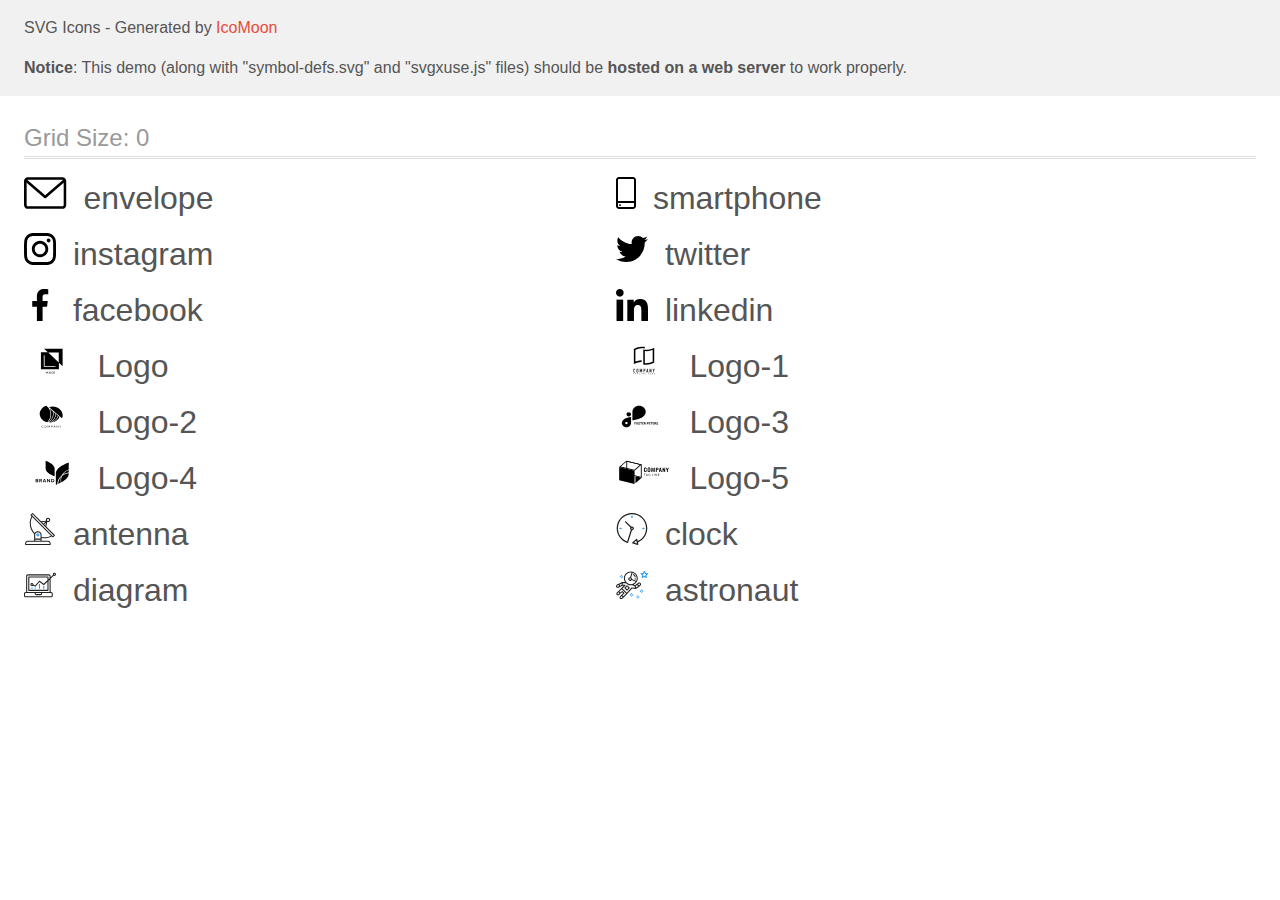
<file: images/svg/спрайт/demo-external-svg.html>
<!doctype html>
<html>
<head>
    <title>IcoMoon - SVG Icons</title>
    <meta charset="utf-8">
    <meta name="viewport" content="width=device-width, initial-scale=1">
    <link rel="stylesheet" href="demo-files/demo.css">
    <link rel="stylesheet" href="style.css">
</head>
<body>
<header class="bgc1 clearfix">
<div class="mhl">
    <p>SVG Icons - Generated by <a href="https://icomoon.io/app">IcoMoon</a></p><p><strong>Notice</strong>: This demo (along with "symbol-defs.svg" and "svgxuse.js" files) should be <b>hosted on a web server</b> to work properly.</p>
</div>
</header>
    <div class="clearfix mhl ptl">
        <h1 class="mvm mtn fgc1">Grid Size: 0</h1>
        <div class="glyph fs1">
            <div class="clearfix pbs">
                <svg class="icon envelope"><use xlink:href="symbol-defs.svg#envelope"></use></svg><span class="name"> envelope</span>
            </div>
        </div>
        <div class="glyph fs1">
            <div class="clearfix pbs">
                <svg class="icon smartphone"><use xlink:href="symbol-defs.svg#smartphone"></use></svg><span class="name"> smartphone</span>
            </div>
        </div>
        <div class="glyph fs1">
            <div class="clearfix pbs">
                <svg class="icon instagram"><use xlink:href="symbol-defs.svg#instagram"></use></svg><span class="name"> instagram</span>
            </div>
        </div>
        <div class="glyph fs1">
            <div class="clearfix pbs">
                <svg class="icon twitter"><use xlink:href="symbol-defs.svg#twitter"></use></svg><span class="name"> twitter</span>
            </div>
        </div>
        <div class="glyph fs1">
            <div class="clearfix pbs">
                <svg class="icon facebook"><use xlink:href="symbol-defs.svg#facebook"></use></svg><span class="name"> facebook</span>
            </div>
        </div>
        <div class="glyph fs1">
            <div class="clearfix pbs">
                <svg class="icon linkedin"><use xlink:href="symbol-defs.svg#linkedin"></use></svg><span class="name"> linkedin</span>
            </div>
        </div>
        <div class="glyph fs1">
            <div class="clearfix pbs">
                <svg class="icon Logo"><use xlink:href="symbol-defs.svg#Logo"></use></svg><span class="name"> Logo</span>
            </div>
        </div>
        <div class="glyph fs1">
            <div class="clearfix pbs">
                <svg class="icon Logo-1"><use xlink:href="symbol-defs.svg#Logo-1"></use></svg><span class="name"> Logo-1</span>
            </div>
        </div>
        <div class="glyph fs1">
            <div class="clearfix pbs">
                <svg class="icon Logo-2"><use xlink:href="symbol-defs.svg#Logo-2"></use></svg><span class="name"> Logo-2</span>
            </div>
        </div>
        <div class="glyph fs1">
            <div class="clearfix pbs">
                <svg class="icon Logo-3"><use xlink:href="symbol-defs.svg#Logo-3"></use></svg><span class="name"> Logo-3</span>
            </div>
        </div>
        <div class="glyph fs1">
            <div class="clearfix pbs">
                <svg class="icon Logo-4"><use xlink:href="symbol-defs.svg#Logo-4"></use></svg><span class="name"> Logo-4</span>
            </div>
        </div>
        <div class="glyph fs1">
            <div class="clearfix pbs">
                <svg class="icon Logo-5"><use xlink:href="symbol-defs.svg#Logo-5"></use></svg><span class="name"> Logo-5</span>
            </div>
        </div>
        <div class="glyph fs1">
            <div class="clearfix pbs">
                <svg class="icon antenna"><use xlink:href="symbol-defs.svg#antenna"></use></svg><span class="name"> antenna</span>
            </div>
        </div>
        <div class="glyph fs1">
            <div class="clearfix pbs">
                <svg class="icon clock"><use xlink:href="symbol-defs.svg#clock"></use></svg><span class="name"> clock</span>
            </div>
        </div>
        <div class="glyph fs1">
            <div class="clearfix pbs">
                <svg class="icon diagram"><use xlink:href="symbol-defs.svg#diagram"></use></svg><span class="name"> diagram</span>
            </div>
        </div>
        <div class="glyph fs1">
            <div class="clearfix pbs">
                <svg class="icon astronaut"><use xlink:href="symbol-defs.svg#astronaut"></use></svg><span class="name"> astronaut</span>
            </div>
        </div>
  </div>
<script defer src="svgxuse.js"></script>
</body>
</html>
</file>
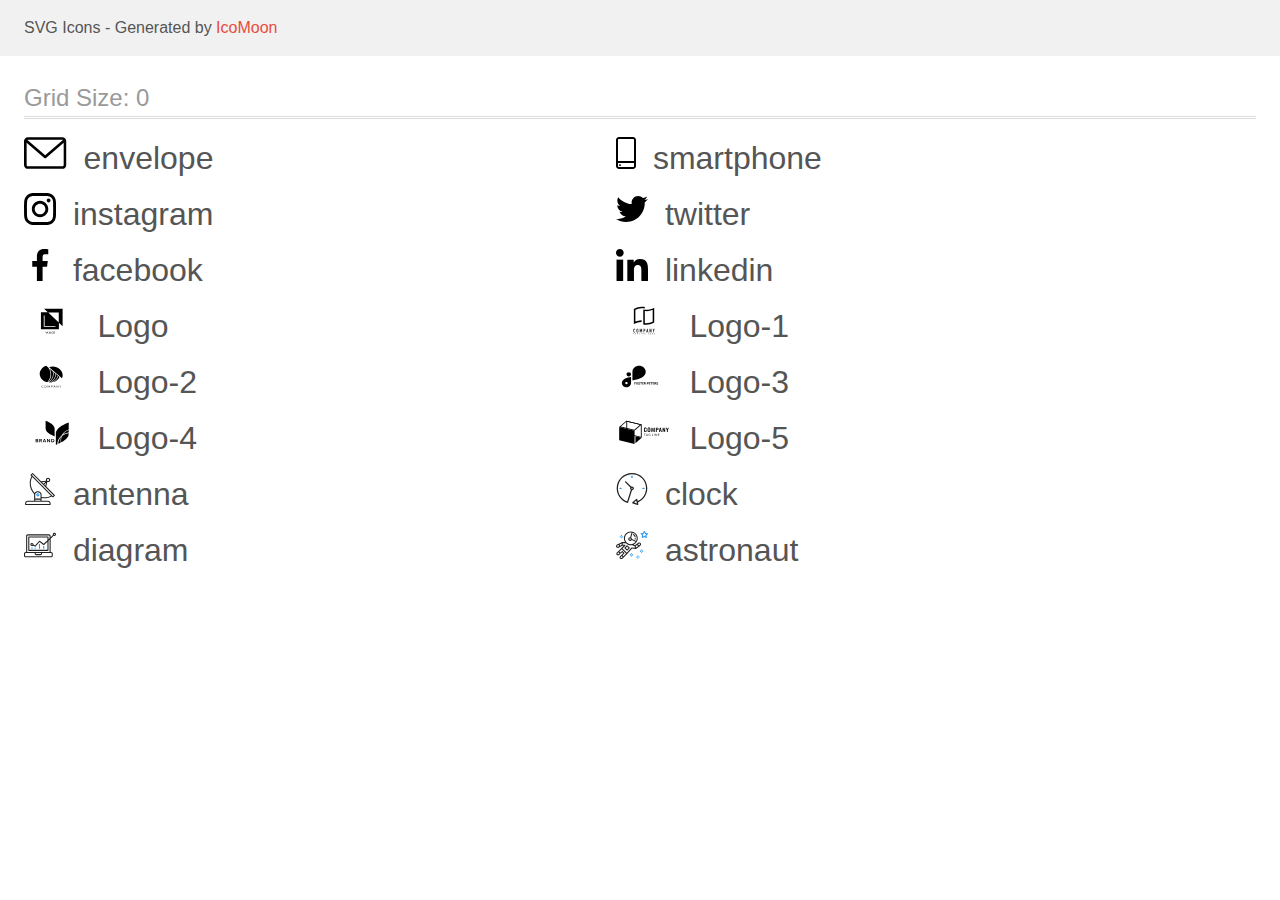
<file: images/svg/спрайт/demo.html>
<!doctype html>
<html>
<head>
    <title>IcoMoon - SVG Icons</title>
    <meta charset="utf-8">
    <meta name="viewport" content="width=device-width, initial-scale=1">
    <link rel="stylesheet" href="demo-files/demo.css">
    <link rel="stylesheet" href="style.css">
</head>
<body>
<svg aria-hidden="true" style="position: absolute; width: 0; height: 0; overflow: hidden;" version="1.1" xmlns="http://www.w3.org/2000/svg" xmlns:xlink="http://www.w3.org/1999/xlink">
<defs>
<symbol id="envelope" viewBox="0 0 43 32">
<path d="M38.667 0h-34.667c-2.206 0-4 1.794-4 4v24c0 2.206 1.794 4 4 4h34.667c2.206 0 4-1.794 4-4v-24c0-2.206-1.794-4-4-4zM38.667 2.667c0.181 0 0.353 0.038 0.511 0.103l-17.844 15.466-17.844-15.466c0.158-0.066 0.33-0.103 0.511-0.103h34.667zM38.667 29.333h-34.667c-0.736 0-1.333-0.598-1.333-1.333v-22.413l17.793 15.421c0.251 0.217 0.563 0.326 0.874 0.326s0.622-0.108 0.874-0.326l17.793-15.421v22.413c0 0.736-0.598 1.333-1.333 1.333z"></path>
</symbol>
<symbol id="smartphone" viewBox="0 0 20 32">
<path d="M17 0h-14c-1.654 0-3 1.346-3 3v26c0 1.654 1.346 3 3 3h14c1.654 0 3-1.346 3-3v-26c0-1.654-1.346-3-3-3zM3 2h14c0.552 0 1 0.448 1 1v21h-16v-21c0-0.552 0.448-1 1-1zM17 30h-14c-0.552 0-1-0.448-1-1v-3h16v3c0 0.552-0.448 1-1 1z"></path>
<path d="M4.707 27.478c0.391 0.365 0.391 0.956 0 1.321s-1.024 0.365-1.414 0c-0.391-0.365-0.391-0.956 0-1.321s1.024-0.365 1.414 0z"></path>
</symbol>
<symbol id="instagram" viewBox="0 0 32 32">
<path d="M31.969 9.408c-0.075-1.7-0.35-2.869-0.744-3.882-0.406-1.075-1.032-2.038-1.851-2.838-0.8-0.813-1.769-1.444-2.832-1.844-1.019-0.394-2.182-0.669-3.882-0.744-1.713-0.081-2.257-0.1-6.601-0.1s-4.888 0.019-6.595 0.094c-1.7 0.075-2.869 0.35-3.882 0.744-1.075 0.406-2.038 1.031-2.838 1.85-0.813 0.8-1.444 1.769-1.844 2.832-0.394 1.019-0.669 2.182-0.744 3.882-0.081 1.713-0.1 2.257-0.1 6.601s0.019 4.888 0.094 6.595c0.075 1.7 0.35 2.869 0.744 3.882 0.406 1.075 1.038 2.038 1.85 2.838 0.8 0.813 1.769 1.444 2.832 1.844 1.019 0.394 2.182 0.669 3.882 0.744 1.706 0.075 2.25 0.094 6.595 0.094s4.888-0.019 6.595-0.094c1.7-0.075 2.869-0.35 3.882-0.744 2.151-0.832 3.851-2.532 4.682-4.682 0.394-1.019 0.669-2.182 0.744-3.882 0.075-1.707 0.094-2.251 0.094-6.595s-0.006-4.888-0.081-6.595zM29.087 22.473c-0.069 1.563-0.331 2.407-0.55 2.969-0.538 1.394-1.644 2.5-3.038 3.038-0.563 0.219-1.413 0.481-2.969 0.55-1.688 0.075-2.194 0.094-6.464 0.094s-4.782-0.019-6.464-0.094c-1.563-0.069-2.407-0.331-2.969-0.55-0.694-0.256-1.325-0.663-1.838-1.194-0.531-0.519-0.938-1.144-1.194-1.838-0.219-0.563-0.481-1.413-0.55-2.969-0.075-1.688-0.094-2.194-0.094-6.464s0.019-4.782 0.094-6.464c0.069-1.563 0.331-2.407 0.55-2.969 0.256-0.694 0.663-1.325 1.2-1.838 0.519-0.531 1.144-0.938 1.838-1.194 0.563-0.219 1.413-0.481 2.969-0.55 1.688-0.075 2.194-0.094 6.464-0.094 4.276 0 4.782 0.019 6.464 0.094 1.563 0.069 2.407 0.331 2.969 0.55 0.694 0.256 1.325 0.662 1.838 1.194 0.531 0.519 0.938 1.144 1.194 1.838 0.219 0.563 0.481 1.413 0.55 2.969 0.075 1.688 0.094 2.194 0.094 6.464s-0.019 4.77-0.094 6.458z"></path>
<path d="M16.059 7.783c-4.538 0-8.22 3.682-8.22 8.22s3.682 8.22 8.22 8.22c4.539 0 8.22-3.682 8.22-8.22s-3.682-8.22-8.22-8.22zM16.059 21.335c-2.944 0-5.332-2.388-5.332-5.332s2.388-5.332 5.332-5.332c2.944 0 5.332 2.388 5.332 5.332s-2.388 5.332-5.332 5.332z"></path>
<path d="M26.524 7.458c0 1.060-0.859 1.919-1.919 1.919s-1.919-0.859-1.919-1.919c0-1.060 0.859-1.919 1.919-1.919s1.919 0.859 1.919 1.919z"></path>
</symbol>
<symbol id="twitter" viewBox="0 0 32 32">
<path d="M32 6.078c-1.19 0.522-2.458 0.868-3.78 1.036 1.36-0.812 2.398-2.088 2.886-3.626-1.268 0.756-2.668 1.29-4.16 1.588-1.204-1.282-2.92-2.076-4.792-2.076-3.632 0-6.556 2.948-6.556 6.562 0 0.52 0.044 1.020 0.152 1.496-5.454-0.266-10.28-2.88-13.522-6.862-0.566 0.982-0.898 2.106-0.898 3.316 0 2.272 1.17 4.286 2.914 5.452-1.054-0.020-2.088-0.326-2.964-0.808 0 0.020 0 0.046 0 0.072 0 3.188 2.274 5.836 5.256 6.446-0.534 0.146-1.116 0.216-1.72 0.216-0.42 0-0.844-0.024-1.242-0.112 0.85 2.598 3.262 4.508 6.13 4.57-2.232 1.746-5.066 2.798-8.134 2.798-0.538 0-1.054-0.024-1.57-0.090 2.906 1.874 6.35 2.944 10.064 2.944 12.072 0 18.672-10 18.672-18.668 0-0.29-0.010-0.57-0.024-0.848 1.302-0.924 2.396-2.078 3.288-3.406z"></path>
</symbol>
<symbol id="facebook" viewBox="0 0 32 32">
<path d="M21.329 5.313h2.921v-5.088c-0.504-0.069-2.237-0.225-4.256-0.225-4.212 0-7.097 2.649-7.097 7.519v4.481h-4.648v5.688h4.648v14.312h5.699v-14.311h4.46l0.708-5.688h-5.169v-3.919c0.001-1.644 0.444-2.769 2.735-2.769z"></path>
</symbol>
<symbol id="linkedin" viewBox="0 0 32 32">
<path d="M31.992 32v-0.001h0.008v-11.736c0-5.741-1.236-10.164-7.948-10.164-3.227 0-5.392 1.771-6.276 3.449h-0.093v-2.913h-6.364v21.364h6.627v-10.579c0-2.785 0.528-5.479 3.977-5.479 3.399 0 3.449 3.179 3.449 5.657v10.401h6.62z"></path>
<path d="M0.528 10.636h6.635v21.364h-6.635v-21.364z"></path>
<path d="M3.843 0c-2.121 0-3.843 1.721-3.843 3.843s1.721 3.879 3.843 3.879c2.121 0 3.843-1.757 3.843-3.879-0.001-2.121-1.723-3.843-3.843-3.843v0z"></path>
</symbol>
<symbol id="Logo" viewBox="0 0 57 32">
<path d="M20.267 3.733l3.738 3.538-6.938-0.004v17.166h18.133v-6.564l3.733 3.534v-17.671h-18.667zM35.036 17.455l-10.597-10.032h10.597v10.032zM31.746 21.923h-11.81v-11.545h0.835v10.764h10.975v0.782zM22.725 26.72l-0.436 0.898-0.436-0.898h-0.366l0.637 1.198v0.698h0.331v-0.698l0.635-1.198h-0.365zM23.273 28.615l0.154-0.441h0.734l0.155 0.441h0.344l-0.717-1.896h-0.296l-0.716 1.896h0.342zM23.794 27.122l0.275 0.786h-0.549l0.275-0.786zM25.531 27.863c-0.048 0.073-0.072 0.153-0.072 0.241 0 0.16 0.056 0.29 0.168 0.389s0.263 0.148 0.451 0.148 0.349-0.051 0.484-0.152l0.107 0.126h0.367l-0.279-0.329c0.109-0.149 0.164-0.341 0.164-0.574h-0.275c0 0.128-0.026 0.243-0.079 0.348l-0.366-0.432 0.129-0.094c0.091-0.066 0.157-0.132 0.197-0.198s0.060-0.14 0.060-0.219c0-0.12-0.044-0.22-0.133-0.301s-0.201-0.122-0.339-0.122c-0.153 0-0.274 0.043-0.365 0.13s-0.135 0.203-0.135 0.352c0 0.061 0.014 0.124 0.043 0.189s0.081 0.144 0.155 0.237c-0.141 0.101-0.235 0.188-0.283 0.262zM26.386 28.282c-0.093 0.071-0.193 0.107-0.299 0.107-0.095 0-0.17-0.027-0.227-0.082s-0.085-0.126-0.085-0.214c0-0.102 0.052-0.192 0.156-0.271l0.040-0.029 0.414 0.488zM26.046 27.442c-0.089-0.11-0.134-0.202-0.134-0.275 0-0.063 0.018-0.116 0.055-0.158s0.085-0.063 0.147-0.063c0.057 0 0.105 0.018 0.142 0.053s0.056 0.077 0.056 0.126c0 0.075-0.027 0.136-0.081 0.184l-0.040 0.033-0.145 0.099zM29.132 28.472c0.13-0.114 0.205-0.272 0.224-0.474h-0.328c-0.017 0.135-0.059 0.232-0.124 0.29s-0.162 0.087-0.292 0.087c-0.142 0-0.249-0.054-0.323-0.161s-0.109-0.264-0.109-0.469v-0.168c0.002-0.202 0.041-0.355 0.117-0.46s0.188-0.158 0.331-0.158c0.123 0 0.217 0.030 0.28 0.091s0.104 0.158 0.12 0.294h0.328c-0.021-0.207-0.095-0.368-0.223-0.482s-0.296-0.171-0.505-0.171c-0.155 0-0.293 0.037-0.411 0.111s-0.209 0.179-0.272 0.315c-0.063 0.136-0.095 0.294-0.095 0.473v0.177c0.003 0.174 0.035 0.328 0.098 0.46s0.151 0.234 0.266 0.306c0.115 0.071 0.249 0.107 0.4 0.107 0.216 0 0.389-0.056 0.52-0.169zM31.068 28.206c0.064-0.141 0.096-0.304 0.096-0.49v-0.105c-0.001-0.185-0.034-0.347-0.099-0.486s-0.158-0.247-0.277-0.32c-0.119-0.075-0.256-0.112-0.41-0.112s-0.292 0.038-0.411 0.113c-0.119 0.075-0.211 0.183-0.277 0.324s-0.098 0.305-0.098 0.49v0.107c0.001 0.181 0.034 0.342 0.099 0.48s0.159 0.246 0.279 0.322c0.121 0.075 0.258 0.112 0.411 0.112 0.155 0 0.293-0.037 0.411-0.112s0.212-0.183 0.276-0.323zM30.716 27.135c0.080 0.112 0.12 0.273 0.12 0.483v0.099c0 0.214-0.040 0.376-0.119 0.487s-0.19 0.167-0.336 0.167c-0.144 0-0.257-0.057-0.339-0.171s-0.121-0.275-0.121-0.483v-0.109c0.002-0.204 0.043-0.362 0.122-0.473s0.192-0.168 0.335-0.168c0.146 0 0.258 0.056 0.337 0.168z"></path>
</symbol>
<symbol id="Logo-1" viewBox="0 0 57 32">
<path d="M26.727 3.165h-0.073c-0.112-0.007-0.224-0.010-0.336-0.012v0h-0.243c-0.212 0-0.428 0.005-0.642 0.016-0.016-0.001-0.032-0.001-0.049 0-1.944 0.11-3.848 0.596-5.609 1.431l-0.231 0.111v11.809l0.54-0.183c0.474-0.163 0.978-0.309 1.5-0.445 1.411-0.362 2.861-0.555 4.317-0.574v1.551c-0.193 0.001-0.38 0.007-0.568 0.016h-0.045c-1.121 0.061-2.233 0.232-3.322 0.51-1.378 0.345-2.708 0.863-3.957 1.542v-15.145c1.298-0.757 2.695-1.325 4.151-1.688 1.278-0.33 2.593-0.5 3.913-0.504h0.228c0.273 0.007 0.538 0.019 0.788 0.038 0.658 0.046 1.31 0.15 1.95 0.311v1.527c-0.621-0.145-1.253-0.24-1.889-0.285-0.013-0.001-0.026-0.002-0.039-0.003-0.132-0.011-0.263-0.022-0.386-0.022zM29.415 4.726c0.339 0.026 0.689 0.038 1.044 0.038 1.388-0.005 2.769-0.182 4.114-0.528 1.378-0.346 2.706-0.865 3.956-1.543v14.875c-1.298 0.756-2.696 1.325-4.153 1.688-1.279 0.329-2.593 0.498-3.913 0.503-1 0.008-1.997-0.11-2.968-0.35v-14.971c0.229 0.053 0.465 0.102 0.706 0.142 0.394 0.066 0.81 0.115 1.214 0.145zM36.985 4.841l-0.54 0.182c-0.497 0.167-0.997 0.316-1.5 0.449-1.465 0.377-2.971 0.57-4.483 0.575-0.352 0-0.676-0.010-0.989-0.030l-0.43-0.028v12.148l0.37 0.033c0.343 0.030 0.696 0.045 1.052 0.045 1.191-0.005 2.377-0.159 3.531-0.457 0.95-0.238 1.874-0.57 2.759-0.991l0.231-0.111v-11.813z"></path>
<path d="M19.060 24.113c-0.078-0.080-0.171-0.144-0.274-0.186s-0.214-0.061-0.326-0.057c-0.119-0.002-0.237 0.021-0.347 0.065-0.101 0.040-0.193 0.101-0.27 0.178s-0.135 0.17-0.174 0.271c-0.042 0.107-0.063 0.22-0.062 0.335v2.023c-0.005 0.143 0.022 0.284 0.080 0.415 0.048 0.104 0.117 0.196 0.202 0.271 0.081 0.068 0.176 0.117 0.278 0.144 0.098 0.028 0.2 0.042 0.302 0.042 0.113 0.001 0.224-0.023 0.326-0.070 0.101-0.044 0.193-0.108 0.27-0.187 0.075-0.079 0.135-0.171 0.177-0.271 0.043-0.102 0.065-0.212 0.065-0.323v-0.226h-0.529v0.18c0.002 0.062-0.009 0.123-0.031 0.18-0.017 0.043-0.043 0.082-0.077 0.114-0.033 0.026-0.070 0.046-0.111 0.058-0.036 0.012-0.073 0.018-0.111 0.019-0.047 0.006-0.095-0.002-0.139-0.021s-0.081-0.049-0.11-0.088c-0.050-0.081-0.074-0.176-0.070-0.271v-1.887c-0.003-0.105 0.019-0.208 0.065-0.302 0.027-0.043 0.066-0.077 0.112-0.098s0.097-0.030 0.147-0.024c0.046-0.002 0.091 0.008 0.132 0.028s0.077 0.049 0.104 0.086c0.059 0.078 0.090 0.173 0.088 0.271v0.175h0.524v-0.206c0.001-0.121-0.021-0.241-0.065-0.354-0.039-0.106-0.099-0.203-0.177-0.285z"></path>
<path d="M22.202 24.090c-0.169-0.142-0.381-0.221-0.602-0.222-0.108 0-0.215 0.020-0.316 0.057-0.103 0.037-0.198 0.093-0.279 0.165-0.088 0.079-0.158 0.175-0.205 0.283-0.053 0.124-0.079 0.257-0.077 0.392v1.941c-0.004 0.137 0.023 0.272 0.077 0.397 0.048 0.104 0.118 0.197 0.205 0.271 0.081 0.075 0.176 0.133 0.279 0.171 0.101 0.037 0.208 0.056 0.316 0.057s0.215-0.020 0.316-0.057c0.105-0.038 0.202-0.096 0.286-0.171 0.084-0.076 0.152-0.168 0.2-0.271 0.054-0.125 0.081-0.261 0.077-0.397v-1.941c0.003-0.135-0.024-0.268-0.077-0.392-0.047-0.107-0.115-0.203-0.2-0.283zM21.955 26.706c0.004 0.052-0.003 0.104-0.021 0.152s-0.047 0.092-0.084 0.128c-0.070 0.059-0.158 0.091-0.249 0.091s-0.179-0.032-0.249-0.091c-0.037-0.036-0.066-0.080-0.084-0.128s-0.025-0.101-0.021-0.152v-1.941c-0.004-0.052 0.003-0.104 0.021-0.152s0.047-0.092 0.084-0.128c0.070-0.059 0.158-0.091 0.249-0.091s0.179 0.032 0.249 0.091c0.037 0.036 0.066 0.080 0.084 0.128s0.025 0.101 0.021 0.152v1.941z"></path>
<path d="M26.329 27.573v-3.674h-0.509l-0.668 1.945h-0.009l-0.673-1.945h-0.503v3.674h0.525v-2.235h0.009l0.514 1.58h0.262l0.518-1.58h0.009v2.235h0.525z"></path>
<path d="M29.311 24.157c-0.081-0.091-0.183-0.16-0.297-0.201-0.123-0.040-0.251-0.059-0.38-0.057h-0.78v3.674h0.523v-1.435h0.27c0.163 0.007 0.326-0.027 0.472-0.1 0.119-0.066 0.218-0.163 0.287-0.281 0.061-0.098 0.101-0.206 0.12-0.32 0.021-0.138 0.030-0.278 0.028-0.418 0.005-0.176-0.012-0.353-0.051-0.525-0.035-0.127-0.101-0.243-0.193-0.338zM29.041 25.277c-0.002 0.067-0.019 0.132-0.049 0.191-0.030 0.056-0.077 0.102-0.135 0.129-0.078 0.035-0.162 0.050-0.247 0.046h-0.239v-1.249h0.27c0.081-0.004 0.162 0.012 0.236 0.046 0.054 0.031 0.097 0.079 0.123 0.136 0.029 0.065 0.044 0.134 0.046 0.205 0 0.077 0 0.159 0 0.244s0.005 0.174 0 0.252h-0.005z"></path>
<path d="M31.791 23.899h-0.429l-0.809 3.674h0.523l0.154-0.789h0.714l0.154 0.789h0.524l-0.83-3.674zM31.308 26.283l0.258-1.332h0.009l0.256 1.332h-0.524z"></path>
<path d="M35.173 26.112h-0.009l-0.791-2.213h-0.503v3.674h0.523v-2.209h0.011l0.8 2.209h0.492v-3.674h-0.523v2.213z"></path>
<path d="M38.372 23.899l-0.421 1.461h-0.011l-0.421-1.461h-0.554l0.719 2.121v1.553h0.524v-1.553l0.719-2.121h-0.554z"></path>
<path d="M17.6 28.61h0.252v0.708h0.171v-0.708h0.251v-0.145h-0.675v0.145z"></path>
<path d="M19.721 28.465l-0.331 0.853h0.182l0.070-0.194h0.34l0.073 0.194h0.186l-0.339-0.853h-0.182zM19.694 28.981l0.116-0.316 0.116 0.316h-0.232z"></path>
<path d="M21.818 29.004h0.197v0.11c-0.058 0.046-0.129 0.071-0.202 0.072-0.034 0.002-0.069-0.004-0.1-0.019s-0.059-0.036-0.081-0.063c-0.045-0.065-0.068-0.143-0.063-0.222 0-0.19 0.082-0.285 0.246-0.285 0.043-0.004 0.086 0.007 0.121 0.032s0.061 0.062 0.072 0.104l0.169-0.033c-0.036-0.167-0.156-0.251-0.362-0.251-0.11-0.003-0.216 0.036-0.298 0.11-0.043 0.042-0.076 0.094-0.097 0.15s-0.030 0.117-0.025 0.178c-0.005 0.117 0.034 0.231 0.109 0.32 0.042 0.043 0.092 0.077 0.148 0.098s0.116 0.031 0.176 0.027c0.134 0.004 0.263-0.045 0.362-0.136v-0.336h-0.37v0.144z"></path>
<path d="M23.959 28.465h-0.173v0.853h0.598v-0.145h-0.425v-0.708z"></path>
<path d="M25.769 28.465h-0.173v0.853h0.173v-0.853z"></path>
<path d="M27.539 29.035l-0.349-0.57h-0.167v0.853h0.161v-0.557l0.343 0.557h0.171v-0.853h-0.158v0.57z"></path>
<path d="M29.14 28.943h0.425v-0.145h-0.425v-0.187h0.457v-0.145h-0.63v0.853h0.648v-0.145h-0.475v-0.231z"></path>
<path d="M33.020 28.802h-0.336v-0.336h-0.171v0.853h0.171v-0.373h0.336v0.373h0.171v-0.853h-0.171v0.336z"></path>
<path d="M34.629 28.943h0.426v-0.145h-0.426v-0.187h0.459v-0.145h-0.63v0.853h0.646v-0.145h-0.475v-0.231z"></path>
<path d="M36.812 28.943c0.148-0.023 0.224-0.102 0.224-0.237 0.004-0.036-0.001-0.073-0.016-0.106s-0.038-0.062-0.068-0.083c-0.077-0.039-0.163-0.056-0.25-0.050h-0.362v0.853h0.171v-0.357h0.034c0.037-0.002 0.073 0.004 0.107 0.019 0.025 0.015 0.046 0.037 0.061 0.062l0.186 0.271h0.205l-0.104-0.167c-0.046-0.082-0.111-0.153-0.189-0.205zM36.64 28.825h-0.127v-0.214h0.135c0.059-0.005 0.118 0.002 0.174 0.020 0.012 0.011 0.022 0.025 0.029 0.040s0.009 0.032 0.009 0.049c-0.001 0.017-0.005 0.033-0.013 0.048s-0.019 0.027-0.032 0.037c-0.056 0.017-0.115 0.024-0.174 0.020z"></path>
<path d="M38.458 28.943h0.425v-0.145h-0.425v-0.187h0.459v-0.145h-0.631v0.853h0.648v-0.145h-0.475v-0.231z"></path>
</symbol>
<symbol id="Logo-2" viewBox="0 0 57 32">
<path d="M19.417 26.187c0.008 0 0.017 0.002 0.025 0.005s0.015 0.007 0.020 0.013l0.116 0.111c-0.090 0.090-0.202 0.162-0.327 0.211-0.147 0.053-0.305 0.079-0.464 0.076-0.149 0.003-0.298-0.021-0.436-0.071-0.125-0.045-0.237-0.113-0.329-0.2-0.094-0.089-0.166-0.194-0.212-0.308-0.051-0.127-0.076-0.261-0.074-0.396-0.002-0.135 0.025-0.27 0.080-0.397 0.051-0.115 0.127-0.22 0.225-0.308 0.099-0.087 0.218-0.155 0.349-0.201 0.143-0.048 0.296-0.072 0.449-0.071 0.143-0.003 0.285 0.019 0.417 0.064 0.115 0.043 0.221 0.104 0.313 0.178l-0.097 0.119c-0.007 0.008-0.015 0.016-0.025 0.021-0.012 0.007-0.025 0.010-0.039 0.009-0.015-0.001-0.030-0.005-0.042-0.013l-0.052-0.032-0.073-0.040c-0.031-0.015-0.064-0.028-0.097-0.039-0.043-0.013-0.087-0.024-0.132-0.032-0.057-0.009-0.115-0.013-0.173-0.013-0.111-0.001-0.22 0.017-0.323 0.053-0.096 0.034-0.182 0.084-0.253 0.149-0.073 0.069-0.128 0.15-0.164 0.238-0.041 0.101-0.061 0.207-0.060 0.313-0.002 0.108 0.018 0.216 0.060 0.318 0.035 0.087 0.090 0.167 0.161 0.236 0.067 0.064 0.149 0.114 0.241 0.147 0.095 0.034 0.197 0.051 0.3 0.050 0.059 0.001 0.119-0.003 0.177-0.010 0.096-0.010 0.188-0.039 0.269-0.085 0.041-0.023 0.079-0.049 0.115-0.078 0.015-0.012 0.035-0.020 0.055-0.020z"></path>
<path d="M22.776 25.629c0.002 0.134-0.025 0.267-0.078 0.393-0.047 0.114-0.122 0.218-0.219 0.305s-0.214 0.155-0.344 0.2c-0.285 0.094-0.599 0.094-0.884 0-0.129-0.046-0.245-0.114-0.342-0.201-0.097-0.089-0.172-0.194-0.221-0.308-0.105-0.255-0.105-0.533 0-0.787 0.050-0.115 0.125-0.22 0.221-0.31 0.097-0.084 0.214-0.15 0.342-0.193 0.284-0.096 0.6-0.096 0.884 0 0.129 0.046 0.246 0.114 0.343 0.201 0.096 0.088 0.17 0.191 0.22 0.304 0.054 0.127 0.080 0.261 0.078 0.395zM22.47 25.629c0.002-0.107-0.016-0.214-0.055-0.316-0.033-0.087-0.086-0.168-0.156-0.236-0.068-0.065-0.152-0.116-0.246-0.149-0.207-0.069-0.436-0.069-0.643 0-0.094 0.033-0.178 0.084-0.246 0.149-0.071 0.068-0.125 0.149-0.157 0.236-0.074 0.206-0.074 0.426 0 0.632 0.033 0.087 0.086 0.168 0.157 0.236 0.068 0.065 0.152 0.115 0.246 0.148 0.207 0.067 0.435 0.067 0.643 0 0.093-0.033 0.177-0.083 0.246-0.148 0.070-0.069 0.123-0.149 0.156-0.236 0.039-0.102 0.058-0.209 0.055-0.316z"></path>
<path d="M25.067 25.96l0.030 0.071c0.012-0.025 0.022-0.048 0.033-0.071 0.011-0.024 0.024-0.047 0.038-0.070l0.743-1.174c0.015-0.020 0.028-0.033 0.042-0.037 0.020-0.005 0.040-0.007 0.061-0.006h0.22v1.909h-0.26v-1.404c0-0.018 0-0.038 0-0.059-0.001-0.022-0.001-0.044 0-0.066l-0.747 1.19c-0.009 0.018-0.025 0.033-0.044 0.043s-0.041 0.016-0.064 0.016h-0.042c-0.023 0-0.045-0.005-0.064-0.016s-0.034-0.026-0.044-0.044l-0.769-1.198c0 0.023 0 0.046 0 0.068s0 0.043 0 0.061v1.404h-0.252v-1.905h0.22c0.021-0.001 0.041 0.001 0.061 0.006 0.018 0.008 0.032 0.021 0.041 0.037l0.759 1.175c0.015 0.022 0.028 0.045 0.038 0.068z"></path>
<path d="M27.864 25.865v0.715h-0.291v-1.906h0.649c0.122-0.002 0.244 0.012 0.362 0.042 0.094 0.023 0.181 0.064 0.256 0.119 0.065 0.052 0.114 0.116 0.145 0.187 0.034 0.078 0.051 0.161 0.049 0.244 0.001 0.084-0.017 0.167-0.054 0.244-0.035 0.073-0.089 0.138-0.157 0.191-0.075 0.057-0.162 0.1-0.257 0.126-0.113 0.031-0.232 0.046-0.35 0.044l-0.352-0.005zM27.864 25.66h0.352c0.076 0.001 0.153-0.009 0.225-0.029 0.060-0.018 0.115-0.046 0.163-0.082 0.044-0.035 0.078-0.078 0.099-0.126 0.024-0.051 0.036-0.105 0.035-0.16 0.003-0.053-0.007-0.106-0.029-0.155s-0.057-0.094-0.102-0.13c-0.111-0.075-0.251-0.112-0.391-0.102h-0.352v0.786z"></path>
<path d="M31.772 26.583h-0.23c-0.023 0.001-0.046-0.006-0.064-0.018-0.017-0.012-0.029-0.027-0.038-0.044l-0.198-0.461h-0.993l-0.205 0.461c-0.008 0.017-0.020 0.032-0.036 0.043-0.018 0.013-0.042 0.020-0.065 0.019h-0.23l0.872-1.909h0.302l0.884 1.909zM30.333 25.874h0.82l-0.346-0.777c-0.026-0.058-0.048-0.118-0.065-0.179l-0.034 0.1c-0.010 0.030-0.022 0.058-0.032 0.081l-0.343 0.776z"></path>
<path d="M33.029 24.682c0.017 0.008 0.032 0.020 0.044 0.034l1.272 1.439c0-0.023 0-0.046 0-0.067s0-0.043 0-0.063v-1.352h0.26v1.909h-0.145c-0.021 0.001-0.041-0.003-0.060-0.011-0.018-0.009-0.034-0.021-0.047-0.035l-1.271-1.438c0.001 0.022 0.001 0.044 0 0.066 0 0.021 0 0.040 0 0.058v1.361h-0.26v-1.909h0.154c0.018-0 0.036 0.003 0.052 0.009z"></path>
<path d="M36.748 25.823v0.758h-0.291v-0.758l-0.804-1.15h0.26c0.022-0.001 0.045 0.005 0.063 0.016 0.016 0.012 0.029 0.027 0.039 0.043l0.503 0.742c0.020 0.032 0.038 0.061 0.052 0.088s0.026 0.054 0.036 0.081l0.038-0.082c0.014-0.030 0.031-0.059 0.049-0.087l0.496-0.747c0.010-0.015 0.023-0.028 0.038-0.040 0.017-0.013 0.040-0.020 0.063-0.019h0.263l-0.806 1.155z"></path>
<path d="M24.923 21.47c0.127 0.014 0.255 0.025 0.384 0.035 1.962-0.763 3.622-2.011 4.772-3.588s1.74-3.415 1.695-5.282l-2.162-1.879c0.44 1.988 0.234 4.043-0.594 5.935s-2.245 3.547-4.094 4.779z"></path>
<path d="M24.151 21.383l0.058 0.010c1.975-1.228 3.482-2.942 4.323-4.921s0.981-4.133 0.4-6.181l-3.080-2.676c1.246 2.2 1.747 4.661 1.446 7.098s-1.393 4.75-3.147 6.67z"></path>
<path d="M34.596 14.841c-0.523 2.052-1.794 3.902-3.624 5.276-0.534 0.404-1.111 0.763-1.722 1.074 1.49-0.38 2.859-1.053 4.003-1.966s2.030-2.042 2.592-3.3l-1.249-1.084z"></path>
<path d="M34.106 14.539l-1.778-1.545c-0.034 1.762-0.61 3.483-1.669 4.986s-2.562 2.731-4.352 3.559h0.009c0.399-0 0.798-0.021 1.194-0.062 1.673-0.593 3.151-1.537 4.303-2.748s1.94-2.65 2.295-4.189z"></path>
<path d="M24.409 6.486l-2.122-1.846c-1.897 0.637-3.528 1.756-4.68 3.212s-1.772 3.179-1.778 4.946v0c0.007 1.952 0.763 3.846 2.149 5.383s3.322 2.628 5.501 3.101c1.946-2.060 3.085-4.605 3.252-7.266s-0.647-5.299-2.323-7.53z"></path>
<path d="M39.008 14.255c-0.008-2.316-1.070-4.535-2.955-6.173s-4.439-2.561-7.105-2.567c-1.232-0.001-2.453 0.196-3.602 0.582l12.99 11.286c0.445-0.998 0.673-2.058 0.672-3.128z"></path>
</symbol>
<symbol id="Logo-3" viewBox="0 0 57 32">
<path d="M12.878 11.255h-0.002c-1.279 0-2.316 0.921-2.316 2.058v0.001c0 1.137 1.037 2.058 2.316 2.058h0.002c1.279 0 2.316-0.921 2.316-2.058v-0.001c0-1.137-1.037-2.058-2.316-2.058z"></path>
<path d="M29.971 10.597c-0.004-1.579-0.711-3.092-1.967-4.208s-2.958-1.745-4.735-1.749v0c-1.777 0.003-3.48 0.631-4.737 1.748s-1.964 2.63-1.968 4.209v8.706c0 0 13.405-1.327 13.406-8.704v-0.001z"></path>
<path d="M5.867 22.16c0.003 1.098 0.496 2.151 1.369 2.928s2.058 1.215 3.294 1.218c1.236-0.003 2.42-0.441 3.294-1.218s1.366-1.829 1.37-2.927v-6.057c0 0-9.327 0.924-9.327 6.056zM10.53 23.245c-0.242 0-0.478-0.064-0.678-0.183s-0.357-0.289-0.45-0.487c-0.092-0.198-0.117-0.417-0.069-0.627s0.163-0.404 0.334-0.556c0.171-0.152 0.388-0.255 0.625-0.297s0.482-0.020 0.706 0.062c0.223 0.082 0.414 0.221 0.548 0.4s0.206 0.388 0.206 0.603c0.001 0.143-0.031 0.284-0.092 0.417s-0.151 0.252-0.264 0.353c-0.114 0.101-0.248 0.182-0.397 0.236s-0.308 0.083-0.468 0.083v-0.004z"></path>
<path d="M19.956 22.647h-0.9v0.93h-0.469v-2.275h1.481v0.38h-1.012v0.588h0.9v0.378zM22.209 22.491c0 0.224-0.040 0.42-0.119 0.589s-0.193 0.299-0.341 0.391c-0.147 0.092-0.316 0.137-0.506 0.137-0.189 0-0.357-0.045-0.505-0.136s-0.262-0.22-0.344-0.387c-0.081-0.169-0.122-0.363-0.123-0.581v-0.112c0-0.224 0.040-0.421 0.12-0.591 0.081-0.171 0.195-0.302 0.342-0.392 0.148-0.092 0.317-0.137 0.506-0.137s0.358 0.046 0.505 0.137c0.148 0.091 0.262 0.221 0.342 0.392 0.081 0.17 0.122 0.366 0.122 0.589v0.102zM21.734 22.388c0-0.238-0.043-0.42-0.128-0.544s-0.207-0.186-0.366-0.186c-0.157 0-0.279 0.061-0.364 0.184-0.085 0.122-0.129 0.301-0.13 0.538v0.111c0 0.232 0.043 0.412 0.128 0.541s0.208 0.192 0.369 0.192c0.157 0 0.278-0.061 0.363-0.184 0.084-0.124 0.127-0.304 0.128-0.541v-0.111zM23.73 22.98c0-0.089-0.031-0.156-0.094-0.203-0.063-0.048-0.175-0.098-0.337-0.15-0.163-0.053-0.291-0.105-0.386-0.156-0.258-0.14-0.387-0.328-0.387-0.564 0-0.123 0.034-0.232 0.103-0.328 0.070-0.097 0.169-0.172 0.298-0.227 0.13-0.054 0.276-0.081 0.438-0.081 0.163 0 0.307 0.030 0.434 0.089 0.127 0.058 0.226 0.141 0.295 0.248s0.106 0.229 0.106 0.366h-0.469c0-0.104-0.033-0.185-0.098-0.242s-0.158-0.087-0.277-0.087c-0.115 0-0.204 0.024-0.267 0.073-0.064 0.048-0.095 0.111-0.095 0.191 0 0.074 0.037 0.136 0.111 0.186 0.075 0.050 0.185 0.097 0.33 0.141 0.267 0.080 0.461 0.18 0.583 0.298s0.183 0.267 0.183 0.444c0 0.197-0.075 0.352-0.223 0.464-0.149 0.111-0.349 0.167-0.602 0.167-0.175 0-0.334-0.032-0.478-0.095-0.144-0.065-0.254-0.153-0.33-0.264s-0.113-0.241-0.113-0.388h0.47c0 0.251 0.15 0.377 0.45 0.377 0.111 0 0.198-0.022 0.261-0.067 0.063-0.046 0.094-0.109 0.094-0.191zM26.231 21.682h-0.697v1.895h-0.469v-1.895h-0.687v-0.38h1.853v0.38zM27.869 22.591h-0.9v0.609h1.056v0.377h-1.525v-2.275h1.522v0.38h-1.053v0.542h0.9v0.367zM29.142 22.744h-0.373v0.833h-0.469v-2.275h0.845c0.269 0 0.476 0.060 0.622 0.18s0.219 0.289 0.219 0.508c0 0.155-0.034 0.285-0.102 0.389-0.067 0.103-0.168 0.185-0.305 0.247l0.492 0.93v0.022h-0.503l-0.427-0.833zM28.769 22.365h0.378c0.118 0 0.209-0.030 0.273-0.089 0.065-0.060 0.097-0.143 0.097-0.248 0-0.107-0.031-0.192-0.092-0.253-0.060-0.061-0.154-0.092-0.28-0.092h-0.377v0.683zM31.609 22.775v0.802h-0.469v-2.275h0.887c0.171 0 0.321 0.031 0.45 0.094s0.23 0.152 0.3 0.267c0.070 0.115 0.105 0.245 0.105 0.392 0 0.223-0.077 0.399-0.23 0.528-0.152 0.128-0.363 0.192-0.633 0.192h-0.411zM31.609 22.396h0.419c0.124 0 0.218-0.029 0.283-0.088 0.066-0.058 0.098-0.142 0.098-0.25 0-0.111-0.033-0.202-0.098-0.27s-0.156-0.104-0.272-0.106h-0.43v0.714zM34.575 22.591h-0.9v0.609h1.056v0.377h-1.525v-2.275h1.522v0.38h-1.053v0.542h0.9v0.367zM36.75 21.682h-0.697v1.895h-0.469v-1.895h-0.688v-0.38h1.853v0.38zM38.387 22.591h-0.9v0.609h1.056v0.377h-1.525v-2.275h1.522v0.38h-1.053v0.542h0.9v0.367zM39.661 22.744h-0.373v0.833h-0.469v-2.275h0.845c0.269 0 0.476 0.060 0.622 0.18s0.219 0.289 0.219 0.508c0 0.155-0.034 0.285-0.102 0.389-0.067 0.103-0.168 0.185-0.305 0.247l0.492 0.93v0.022h-0.503l-0.427-0.833zM39.287 22.365h0.378c0.118 0 0.209-0.030 0.273-0.089 0.065-0.060 0.097-0.143 0.097-0.248 0-0.107-0.031-0.192-0.092-0.253-0.060-0.061-0.154-0.092-0.28-0.092h-0.377v0.683zM42.042 22.98c0-0.089-0.031-0.156-0.094-0.203-0.063-0.048-0.175-0.098-0.337-0.15-0.163-0.053-0.291-0.105-0.386-0.156-0.258-0.14-0.388-0.328-0.388-0.564 0-0.123 0.034-0.232 0.103-0.328 0.070-0.097 0.169-0.172 0.298-0.227 0.13-0.054 0.276-0.081 0.438-0.081 0.163 0 0.307 0.030 0.434 0.089 0.127 0.058 0.226 0.141 0.295 0.248 0.071 0.107 0.106 0.229 0.106 0.366h-0.469c0-0.104-0.033-0.185-0.098-0.242s-0.158-0.087-0.277-0.087c-0.115 0-0.204 0.024-0.267 0.073-0.064 0.048-0.095 0.111-0.095 0.191 0 0.074 0.037 0.136 0.111 0.186 0.075 0.050 0.185 0.097 0.33 0.141 0.267 0.080 0.461 0.18 0.583 0.298s0.183 0.267 0.183 0.444c0 0.197-0.074 0.352-0.223 0.464-0.149 0.111-0.349 0.167-0.602 0.167-0.175 0-0.334-0.032-0.478-0.095-0.144-0.065-0.254-0.153-0.33-0.264-0.075-0.111-0.112-0.241-0.112-0.388h0.47c0 0.251 0.15 0.377 0.45 0.377 0.111 0 0.198-0.022 0.261-0.067 0.063-0.046 0.094-0.109 0.094-0.191z"></path>
</symbol>
<symbol id="Logo-4" viewBox="0 0 57 32">
<path d="M14.27 23.859c0.13 0.147 0.199 0.332 0.196 0.521 0.007 0.123-0.017 0.247-0.070 0.361s-0.132 0.216-0.233 0.297c-0.252 0.175-0.565 0.26-0.881 0.24h-1.549v-3.302h1.517c0.299-0.018 0.596 0.059 0.84 0.219 0.098 0.075 0.176 0.17 0.227 0.277s0.074 0.224 0.068 0.341c0.009 0.182-0.054 0.361-0.176 0.505-0.118 0.131-0.28 0.222-0.462 0.258 0.205 0.034 0.391 0.134 0.523 0.282zM12.454 23.36h0.648c0.147 0.010 0.294-0.029 0.412-0.11 0.049-0.040 0.087-0.090 0.111-0.146s0.034-0.116 0.028-0.176c0.005-0.060-0.005-0.12-0.029-0.175s-0.061-0.106-0.108-0.147c-0.122-0.083-0.273-0.123-0.425-0.111h-0.638v0.866zM13.578 24.627c0.052-0.041 0.093-0.093 0.12-0.151s0.038-0.121 0.034-0.184c0.004-0.064-0.008-0.127-0.035-0.186s-0.069-0.111-0.121-0.153c-0.127-0.086-0.283-0.128-0.44-0.119h-0.68v0.908h0.689c0.155 0.008 0.309-0.032 0.435-0.114z"></path>
<path d="M17.371 25.278l-0.844-1.291h-0.317v1.291h-0.726v-3.302h1.374c0.346-0.022 0.689 0.078 0.957 0.281 0.192 0.179 0.308 0.415 0.327 0.666s-0.061 0.499-0.224 0.7c-0.17 0.178-0.401 0.296-0.655 0.336l0.898 1.32h-0.789zM16.21 23.538h0.594c0.412 0 0.618-0.167 0.618-0.5 0.004-0.068-0.007-0.136-0.033-0.2s-0.066-0.122-0.118-0.171c-0.13-0.099-0.298-0.147-0.467-0.134h-0.601l0.007 1.005z"></path>
<path d="M21.339 24.614h-1.446l-0.255 0.665h-0.761l1.328-3.265h0.823l1.323 3.265h-0.761l-0.25-0.665zM21.145 24.114l-0.529-1.394-0.529 1.394h1.057z"></path>
<path d="M26.305 25.278h-0.721l-1.616-2.245v2.245h-0.719v-3.302h0.719l1.616 2.258v-2.258h0.721v3.302z"></path>
<path d="M30.417 24.488c-0.149 0.249-0.376 0.452-0.652 0.582-0.314 0.145-0.662 0.217-1.013 0.208h-1.283v-3.302h1.283c0.351-0.008 0.698 0.061 1.013 0.203 0.276 0.127 0.503 0.328 0.652 0.576 0.148 0.269 0.226 0.565 0.226 0.866s-0.077 0.598-0.226 0.866zM29.593 24.409c0.206-0.219 0.319-0.499 0.319-0.788s-0.113-0.569-0.319-0.788c-0.249-0.199-0.573-0.3-0.902-0.281h-0.5v2.137h0.5c0.329 0.019 0.654-0.082 0.902-0.281z"></path>
<path d="M21.79 3.609c0 0 9.301 3.215 9.103 7.867v7.869c0 0-9.294-3.217-9.1-7.869l-0.004-7.867z"></path>
<path d="M39.179 17.503c1.757-1.107 3.788-1.792 5.909-1.994v-2.463c-2.444 0.862-4.517 2.426-5.909 4.457z"></path>
<path d="M38.124 18.245c1.438-2.651 3.93-4.696 6.964-5.715v-7.098c0 0-13.245 4.58-12.965 11.205v11.203c0 0 0.59-0.205 1.519-0.589 0-0.358 0-0.719 0.042-1.082 0.274-3.076 1.871-5.926 4.44-7.924z"></path>
<path d="M36.864 22.407c0.070-0.777 0.225-1.546 0.463-2.294-1.599 1.725-2.568 3.866-2.77 6.122-0.019 0.213-0.030 0.426-0.035 0.645 0.752-0.331 1.628-0.744 2.548-1.229-0.235-1.067-0.304-2.159-0.206-3.244z"></path>
<path d="M37.391 22.447c-0.088 0.982-0.033 1.969 0.164 2.938 3.619-1.983 7.685-5.046 7.528-8.748v-0.323c-2.585 0.265-5.004 1.3-6.885 2.946-0.44 1.020-0.712 2.094-0.807 3.188z"></path>
</symbol>
<symbol id="Logo-5" viewBox="0 0 57 32">
<path d="M28.493 14.618c-0.236-0.315-0.349-0.686-0.323-1.061v-1.538c0-0.471 0.107-0.83 0.321-1.075s0.581-0.367 1.102-0.366c0.489 0 0.836 0.104 1.042 0.313 0.224 0.266 0.333 0.592 0.308 0.92v0.361h-0.875v-0.366c0.003-0.12-0.005-0.24-0.025-0.358-0.013-0.081-0.057-0.156-0.125-0.213-0.090-0.061-0.203-0.091-0.317-0.083-0.12-0.008-0.239 0.024-0.333 0.088-0.076 0.063-0.127 0.145-0.145 0.235-0.025 0.126-0.037 0.253-0.034 0.38v1.866c-0.014 0.18 0.025 0.36 0.112 0.524 0.044 0.055 0.104 0.099 0.175 0.127s0.149 0.038 0.226 0.029c0.112 0.008 0.223-0.022 0.31-0.084 0.071-0.061 0.117-0.141 0.13-0.227 0.020-0.124 0.030-0.249 0.027-0.374v-0.379h0.875v0.346c0.025 0.342-0.082 0.682-0.303 0.967-0.201 0.228-0.544 0.343-1.047 0.343s-0.884-0.122-1.1-0.375z"></path>
<path d="M32.137 14.633c-0.221-0.239-0.332-0.588-0.332-1.050v-1.617c0-0.457 0.11-0.802 0.332-1.037s0.591-0.351 1.109-0.35c0.515 0 0.882 0.117 1.103 0.35 0.221 0.235 0.333 0.58 0.333 1.037v1.617c0 0.457-0.112 0.807-0.337 1.048s-0.591 0.361-1.1 0.361c-0.509 0-0.886-0.122-1.109-0.36zM33.654 14.245c0.079-0.15 0.115-0.314 0.105-0.479v-1.98c0.010-0.161-0.025-0.322-0.103-0.469-0.044-0.057-0.106-0.101-0.179-0.129s-0.152-0.037-0.231-0.027c-0.079-0.009-0.159 0-0.231 0.028s-0.135 0.072-0.18 0.129c-0.080 0.146-0.116 0.308-0.105 0.469v1.99c-0.011 0.165 0.025 0.329 0.105 0.479 0.051 0.050 0.114 0.091 0.185 0.119s0.147 0.042 0.225 0.042c0.078 0 0.154-0.014 0.225-0.042s0.134-0.068 0.185-0.119v-0.009z"></path>
<path d="M35.735 10.626h0.942l0.708 2.984 0.725-2.984h0.917l0.092 4.308h-0.678l-0.072-2.994-0.699 2.994h-0.544l-0.725-3.005-0.067 3.005h-0.685l0.085-4.308z"></path>
<path d="M40.176 10.626h1.468c0.846 0 1.268 0.408 1.268 1.223 0 0.781-0.445 1.171-1.335 1.17h-0.5v1.915h-0.906l0.005-4.308zM41.43 12.467c0.090 0.010 0.18 0.003 0.266-0.021s0.165-0.063 0.232-0.115c0.104-0.146 0.15-0.316 0.13-0.486 0.005-0.131-0.010-0.263-0.044-0.391-0.013-0.043-0.036-0.083-0.067-0.118s-0.070-0.065-0.114-0.087c-0.126-0.052-0.265-0.076-0.404-0.069h-0.352v1.287h0.352z"></path>
<path d="M44.218 10.626h0.973l0.998 4.308h-0.844l-0.197-0.993h-0.868l-0.203 0.993h-0.857l0.998-4.308zM45.050 13.441l-0.339-1.808-0.339 1.808h0.678z"></path>
<path d="M46.996 10.626h0.634l1.214 2.457v-2.457h0.752v4.308h-0.603l-1.221-2.565v2.565h-0.777l0.002-4.308z"></path>
<path d="M51.357 13.291l-1.009-2.659h0.85l0.616 1.708 0.578-1.708h0.832l-0.997 2.659v1.642h-0.87v-1.642z"></path>
<path d="M29.892 16.817v0.225h-0.739v1.75h-0.31v-1.75h-0.743v-0.225h1.792z"></path>
<path d="M32.209 18.793h-0.239c-0.024 0.001-0.048-0.005-0.067-0.019-0.018-0.011-0.032-0.027-0.040-0.045l-0.214-0.469h-1.026l-0.214 0.469c-0.006 0.020-0.017 0.038-0.033 0.053-0.019 0.013-0.043 0.020-0.067 0.019h-0.239l0.906-1.976h0.315l0.917 1.968zM30.709 18.059h0.855l-0.362-0.804c-0.027-0.061-0.049-0.123-0.067-0.186-0.013 0.038-0.024 0.073-0.034 0.105l-0.033 0.083-0.359 0.802z"></path>
<path d="M33.771 18.599c0.057 0.003 0.114 0.003 0.17 0 0.049-0.004 0.097-0.012 0.145-0.023 0.044-0.009 0.088-0.021 0.13-0.036 0.040-0.014 0.080-0.031 0.121-0.048v-0.444h-0.362c-0.009 0-0.018-0.001-0.026-0.003s-0.016-0.007-0.023-0.012c-0.006-0.004-0.011-0.010-0.014-0.016s-0.005-0.013-0.004-0.020v-0.152h0.703v0.757c-0.057 0.035-0.118 0.067-0.181 0.094-0.065 0.028-0.132 0.050-0.201 0.067-0.074 0.019-0.15 0.032-0.227 0.041-0.088 0.008-0.176 0.013-0.264 0.012-0.156 0.001-0.311-0.024-0.457-0.073-0.136-0.047-0.259-0.117-0.362-0.206-0.101-0.090-0.18-0.196-0.234-0.313-0.057-0.131-0.085-0.27-0.083-0.41-0.002-0.141 0.026-0.281 0.082-0.413 0.052-0.117 0.132-0.224 0.234-0.313 0.103-0.089 0.227-0.159 0.362-0.205 0.155-0.050 0.32-0.075 0.486-0.074 0.084-0 0.169 0.006 0.252 0.017 0.074 0.010 0.146 0.027 0.216 0.050 0.063 0.021 0.124 0.047 0.181 0.078 0.056 0.031 0.108 0.065 0.158 0.103l-0.087 0.122c-0.007 0.011-0.017 0.021-0.029 0.027s-0.027 0.010-0.041 0.010c-0.020-0.001-0.040-0.006-0.056-0.016-0.027-0.013-0.056-0.028-0.089-0.047-0.038-0.021-0.079-0.039-0.121-0.053-0.054-0.019-0.11-0.033-0.167-0.044-0.076-0.012-0.153-0.018-0.23-0.017-0.12-0.001-0.238 0.017-0.35 0.055-0.101 0.035-0.192 0.088-0.266 0.156-0.075 0.071-0.132 0.155-0.169 0.246-0.081 0.214-0.081 0.445 0 0.659 0.040 0.093 0.101 0.178 0.181 0.249 0.074 0.068 0.164 0.121 0.265 0.156 0.115 0.034 0.237 0.047 0.359 0.039z"></path>
<path d="M36.659 18.567h0.989v0.225h-1.292v-1.976h0.31l-0.007 1.75z"></path>
<path d="M38.678 18.792h-0.31v-1.976h0.31v1.976z"></path>
<path d="M39.83 16.826c0.018 0.009 0.034 0.021 0.047 0.036l1.324 1.489c-0.002-0.023-0.002-0.047 0-0.070 0-0.022 0-0.044 0-0.064v-1.408h0.27v1.984h-0.156c-0.023 0.002-0.046-0.002-0.067-0.011-0.019-0.010-0.035-0.023-0.049-0.038l-1.323-1.488c0 0.023 0 0.045 0 0.067s0 0.042 0 0.061v1.408h-0.259v-1.976h0.161c0.017 0 0.035 0.003 0.051 0.009z"></path>
<path d="M43.753 16.817v0.217h-1.098v0.652h0.89v0.21h-0.89v0.674h1.098v0.217h-1.417v-1.971h1.417z"></path>
<path d="M11.286 4.616l13.757 3.372v11.818l-13.757-3.371v-11.819zM10.404 3.609v13.401l15.52 3.806v-13.399l-15.52-3.807z"></path>
<path d="M18.722 27.036l-15.522-3.809v-13.399l15.522 3.807v13.401z"></path>
<path d="M10.661 4.465l13.578 3.33-5.774 4.987-13.58-3.332 5.776-4.985zM10.404 3.609l-7.204 6.219 15.522 3.807 7.202-6.219-15.52-3.807z"></path>
<path d="M19.595 26.282l6.329-5.465-6.329-1.553v7.018z"></path>
</symbol>
<symbol id="antenna" viewBox="0 0 32 32">
<path fill="#212121" style="fill: var(--color1, #212121)" d="M30.773 22.098l-8.443-8.505 0.937-4.615c0.242 0.094 0.499 0.144 0.758 0.146h0.006c1.192 0.014 2.17-0.941 2.184-2.133s-0.941-2.17-2.133-2.184c-1.192-0.014-2.17 0.941-2.184 2.133-0.003 0.255 0.039 0.509 0.125 0.749l-4.96 0.605-8.091-8.133c-0.099-0.101-0.235-0.159-0.377-0.16-0.14 0.001-0.274 0.056-0.373 0.155l-1.513 1.504c-0.208 0.208-0.208 0.546 0 0.754l0.814 0.826c-3.153 5.798-2.129 12.978 2.519 17.663 0.043 0.041 0.092 0.074 0.146 0.098-0.034 0.18-0.051 0.364-0.052 0.547v6.187h-6.4c-1.472 0.002-2.665 1.195-2.667 2.667v1.067c0 0.295 0.239 0.533 0.533 0.533h24.533c0.295 0 0.533-0.239 0.533-0.533v-1.067c-0.002-1.472-1.195-2.665-2.667-2.667h-6.4v-2.742c1.003 0.21 2.024 0.317 3.049 0.32 2.458-0.003 4.877-0.615 7.040-1.783l0.818 0.823c0.099 0.101 0.235 0.159 0.377 0.16 0.14-0.001 0.274-0.056 0.373-0.155l1.513-1.504c0.208-0.208 0.208-0.546 0-0.754zM23.28 6.233c0.418-0.415 1.093-0.414 1.508 0.004s0.414 1.093-0.004 1.508c-0.2 0.199-0.47 0.31-0.752 0.31h-0.003c-0.589-0.003-1.064-0.483-1.061-1.072 0.002-0.282 0.115-0.552 0.314-0.751h-0.002zM22.024 9.738l-0.598 2.946-1.175-1.182 1.774-1.763zM21.419 8.836l-1.92 1.909-1.485-1.493 3.405-0.415zM24.004 28.8c0.884 0 1.6 0.716 1.6 1.6v0.533h-23.467v-0.533c0-0.884 0.716-1.6 1.6-1.6h20.267zM16.537 26.667v1.067h-5.333v-1.067h5.333zM11.204 25.6v-4.053c0-1.294 1.196-2.347 2.667-2.347s2.667 1.053 2.667 2.347v4.053h-5.333zM17.604 23.904v-2.357c0-1.882-1.675-3.413-3.733-3.413-1.331-0.020-2.576 0.657-3.281 1.786-4.058-4.274-4.971-10.645-2.279-15.887l18.602 18.708c-2.872 1.461-6.165 1.873-9.309 1.163zM28.893 23.22l-21.057-21.181 0.755-0.752 7.935 7.98c0.004 0 0.006 0.007 0.010 0.010l13.115 13.191-0.757 0.752z"></path>
<path fill="#2196f3" style="fill: var(--color2, #2196f3)" d="M13.876 20.267h-0.005c-0.884-0.001-1.601 0.714-1.602 1.598s0.714 1.601 1.598 1.602h0.005c0.884 0.001 1.601-0.714 1.602-1.598s-0.714-1.601-1.598-1.602zM14.249 22.245c-0.1 0.1-0.236 0.156-0.378 0.155-0.295-0.002-0.532-0.242-0.531-0.536 0.001-0.141 0.057-0.276 0.157-0.375s0.233-0.154 0.373-0.155c0.295 0.002 0.532 0.241 0.53 0.536-0.001 0.141-0.057 0.276-0.157 0.375h0.005z"></path>
</symbol>
<symbol id="clock" viewBox="0 0 32 32">
<path fill="#212121" style="fill: var(--color1, #212121)" d="M31.297 15.301c-0.002-8.452-6.855-15.303-15.308-15.301s-15.303 6.855-15.301 15.308c0.001 6.658 4.307 12.551 10.649 14.576 0.061 0.019 0.124 0.029 0.187 0.029 0.121-0 0.239-0.032 0.342-0.094 0.135-0.080 0.236-0.207 0.283-0.356l3.865-12.25c1.057-0.005 1.909-0.866 1.903-1.923s-0.866-1.909-1.923-1.903c-0.284 0.001-0.565 0.067-0.82 0.191l-5.106-5.107c-0.253-0.245-0.657-0.238-0.902 0.016-0.239 0.247-0.239 0.639 0 0.886l5.103 5.109c-0.392 0.799-0.168 1.764 0.536 2.309l-3.683 11.673c-7.278-2.681-11.004-10.754-8.323-18.032s10.754-11.004 18.032-8.323 11.004 10.754 8.323 18.032c-1.31 3.556-4.001 6.431-7.462 7.973l-0.398-1.874c-0.073-0.344-0.411-0.565-0.756-0.492-0.109 0.023-0.209 0.074-0.292 0.148l-3.837 3.426c-0.263 0.234-0.287 0.637-0.052 0.9 0.076 0.085 0.174 0.149 0.283 0.184l4.899 1.563c0.335 0.108 0.694-0.077 0.802-0.412 0.034-0.106 0.040-0.219 0.017-0.328l-0.391-1.839c5.664-2.388 9.342-7.942 9.329-14.089zM15.992 14.664c0.352 0 0.638 0.286 0.638 0.638s-0.286 0.638-0.638 0.638c-0.352 0-0.638-0.285-0.638-0.638s0.285-0.638 0.638-0.638zM18.093 29.528l2.184-1.948 0.603 2.84-2.787-0.892z"></path>
<path fill="#2196f3" style="fill: var(--color2, #2196f3)" d="M15.354 3.185v1.275c0 0.352 0.285 0.638 0.638 0.638s0.638-0.285 0.638-0.638v-1.275c0-0.352-0.286-0.638-0.638-0.638s-0.638 0.286-0.638 0.638z"></path>
<path fill="#2196f3" style="fill: var(--color2, #2196f3)" d="M3.876 14.664c-0.352 0-0.638 0.286-0.638 0.638s0.285 0.638 0.638 0.638h1.275c0.352 0 0.638-0.285 0.638-0.638s-0.285-0.638-0.638-0.638h-1.275z"></path>
<path fill="#2196f3" style="fill: var(--color2, #2196f3)" d="M28.108 15.939c0.352 0 0.638-0.285 0.638-0.638s-0.285-0.638-0.638-0.638h-1.275c-0.352 0-0.638 0.286-0.638 0.638s0.286 0.638 0.638 0.638h1.275z"></path>
</symbol>
<symbol id="diagram" viewBox="0 0 32 32">
<path fill="#2196f3" style="fill: var(--color2, #2196f3)" d="M14.926 14.965h1.066v4.798h-1.066v-4.797z"></path>
<path fill="#2196f3" style="fill: var(--color2, #2196f3)" d="M19.19 17.097h1.066v2.665h-1.066v-2.665z"></path>
<path fill="#2196f3" style="fill: var(--color2, #2196f3)" d="M10.661 18.696h1.066v1.066h-1.066v-1.066z"></path>
<path fill="#2196f3" style="fill: var(--color2, #2196f3)" d="M7.463 18.163h1.066v1.599h-1.066v-1.599z"></path>
<path fill="#212121" style="fill: var(--color1, #212121)" d="M1.599 28.291h25.587c0.883 0 1.599-0.716 1.599-1.599v-2.132c0-0.883-0.716-1.599-1.599-1.599h-0.533v-13.293l3.028-2.868c0.703 0.346 1.553 0.136 2.013-0.499s0.396-1.508-0.152-2.068-1.42-0.644-2.065-0.198c-0.644 0.446-0.873 1.292-0.542 2.002l-2.281 2.163v-1.23c0-0.883-0.716-1.599-1.599-1.599h-21.322c-0.883 0-1.599 0.716-1.599 1.599v15.992h-0.533c-0.883 0-1.599 0.716-1.599 1.599v2.132c0 0.883 0.716 1.599 1.599 1.599zM30.384 4.837c0.294 0 0.533 0.239 0.533 0.533s-0.239 0.533-0.533 0.533c-0.294 0-0.533-0.239-0.533-0.533s0.239-0.533 0.533-0.533zM3.198 6.969c0-0.294 0.239-0.533 0.533-0.533h21.322c0.294 0 0.533 0.239 0.533 0.533v2.239l-1.066 1.013v-2.186c0-0.294-0.239-0.533-0.533-0.533h-19.19c-0.294 0-0.533 0.239-0.533 0.533v13.326c0 0.294 0.239 0.533 0.533 0.533h19.19c0.294 0 0.533-0.239 0.533-0.533v-9.674l1.066-1.010v12.284h-22.388v-15.992zM7.996 13.899c-0.721-0.002-1.354 0.478-1.546 1.174s0.105 1.433 0.725 1.801c0.62 0.368 1.41 0.276 1.928-0.226l1.853 0.93c0.215 0.108 0.476 0.057 0.636-0.123l3.939-4.431 3.872 2.901c0.208 0.156 0.498 0.139 0.686-0.039l3.365-3.188v8.131h-18.124v-12.26h18.124v2.66l-3.771 3.572-3.904-2.927c-0.222-0.166-0.534-0.135-0.718 0.072l-3.993 4.493-1.493-0.746c0.011-0.064 0.018-0.129 0.020-0.193 0-0.883-0.716-1.599-1.599-1.599zM8.529 15.498c0 0.294-0.239 0.533-0.533 0.533s-0.533-0.239-0.533-0.533c0-0.294 0.239-0.533 0.533-0.533s0.533 0.239 0.533 0.533zM11.727 24.027h5.331v0.533c0 0.294-0.239 0.533-0.533 0.533h-4.264c-0.294 0-0.533-0.239-0.533-0.533v-0.533zM1.066 24.56c0-0.294 0.239-0.533 0.533-0.533h9.062v0.533c0 0.883 0.716 1.599 1.599 1.599h4.264c0.883 0 1.599-0.716 1.599-1.599v-0.533h9.062c0.294 0 0.533 0.239 0.533 0.533v2.132c0 0.294-0.239 0.533-0.533 0.533h-25.587c-0.294 0-0.533-0.239-0.533-0.533v-2.132z"></path>
</symbol>
<symbol id="astronaut" viewBox="0 0 32 32">
<path fill="#2196f3" style="fill: var(--color2, #2196f3)" d="M31.974 4.524c-0.063-0.193-0.229-0.333-0.43-0.363l-1.91-0.278-0.855-1.731c-0.179-0.365-0.777-0.365-0.956 0l-0.855 1.731-1.91 0.278c-0.201 0.029-0.367 0.17-0.431 0.363-0.062 0.193-0.011 0.405 0.135 0.547l1.383 1.348-0.326 1.903c-0.034 0.2 0.048 0.402 0.212 0.522 0.166 0.121 0.382 0.135 0.562 0.040l1.709-0.899 1.709 0.899c0.078 0.041 0.164 0.061 0.249 0.061 0.11 0 0.221-0.034 0.314-0.102 0.164-0.119 0.246-0.322 0.212-0.522l-0.326-1.903 1.383-1.348c0.145-0.142 0.197-0.354 0.135-0.547zM29.511 5.851c-0.125 0.122-0.183 0.299-0.153 0.472l0.191 1.114-1-0.526c-0.078-0.041-0.163-0.061-0.249-0.061s-0.17 0.020-0.249 0.061l-1.001 0.526 0.191-1.114c0.030-0.173-0.028-0.349-0.153-0.472l-0.81-0.789 1.119-0.163c0.174-0.025 0.324-0.134 0.402-0.292l0.5-1.013 0.5 1.013c0.078 0.157 0.228 0.267 0.402 0.292l1.119 0.163-0.809 0.789z"></path>
<path fill="#2196f3" style="fill: var(--color2, #2196f3)" d="M26.134 20.522h-1.067v1.067h1.067v-1.067z"></path>
<path fill="#2196f3" style="fill: var(--color2, #2196f3)" d="M26.134 22.656h-1.067v1.067h1.067v-1.067z"></path>
<path fill="#2196f3" style="fill: var(--color2, #2196f3)" d="M27.2 21.589h-1.067v1.067h1.067v-1.067z"></path>
<path fill="#2196f3" style="fill: var(--color2, #2196f3)" d="M25.067 21.589h-1.067v1.067h1.067v-1.067z"></path>
<path fill="#2196f3" style="fill: var(--color2, #2196f3)" d="M22.4 26.389h-1.067v1.067h1.067v-1.067z"></path>
<path fill="#2196f3" style="fill: var(--color2, #2196f3)" d="M22.4 28.522h-1.067v1.067h1.067v-1.067z"></path>
<path fill="#2196f3" style="fill: var(--color2, #2196f3)" d="M23.467 27.456h-1.067v1.067h1.067v-1.067z"></path>
<path fill="#2196f3" style="fill: var(--color2, #2196f3)" d="M21.333 27.456h-1.067v1.067h1.067v-1.067z"></path>
<path fill="#2196f3" style="fill: var(--color2, #2196f3)" d="M16 24.256h-1.067v1.067h1.067v-1.067z"></path>
<path fill="#2196f3" style="fill: var(--color2, #2196f3)" d="M16 26.389h-1.067v1.067h1.067v-1.067z"></path>
<path fill="#2196f3" style="fill: var(--color2, #2196f3)" d="M17.067 25.322h-1.067v1.067h1.067v-1.067z"></path>
<path fill="#2196f3" style="fill: var(--color2, #2196f3)" d="M14.933 25.322h-1.067v1.067h1.067v-1.067z"></path>
<path fill="#2196f3" style="fill: var(--color2, #2196f3)" d="M5.867 6.122h-1.067v1.067h1.067v-1.067z"></path>
<path fill="#2196f3" style="fill: var(--color2, #2196f3)" d="M5.867 8.255h-1.067v1.067h1.067v-1.067z"></path>
<path fill="#2196f3" style="fill: var(--color2, #2196f3)" d="M6.933 7.189h-1.067v1.067h1.067v-1.067z"></path>
<path fill="#2196f3" style="fill: var(--color2, #2196f3)" d="M4.8 7.189h-1.067v1.067h1.067v-1.067z"></path>
<path fill="#212121" style="fill: var(--color1, #212121)" d="M24.715 14.159c-0.287-0.388-0.709-0.637-1.188-0.705-0.481-0.068-0.956 0.058-1.34 0.352l-1.252 0.96-1.898 1.417-1.358-0.541c2.421-1.086 4.114-3.508 4.114-6.32 0-3.823-3.123-6.933-6.961-6.933s-6.961 3.11-6.961 6.933c0 1.386 0.414 2.674 1.12 3.758l-2.764-0.024c-0.002 0-0.003 0-0.005 0-0.009 0-0.015 0.004-0.023 0.005-0.053 0.002-0.105 0.013-0.155 0.031-0.013 0.005-0.026 0.008-0.038 0.013-0.006 0.003-0.013 0.003-0.019 0.006l-3.233 1.596c-0.001 0-0.001 0-0.001 0.001l-1.893 0.911c-0.021 0.009-0.042 0.021-0.063 0.035-0.755 0.502-1.012 1.489-0.598 2.295 0.22 0.429 0.595 0.745 1.056 0.889 0.178 0.055 0.359 0.083 0.539 0.083 0.29 0 0.577-0.071 0.839-0.211l1.388-0.738 2.264-1.169 1.357-0.008-5.442 5.416c-0.001 0.001-0.001 0.001-0.002 0.001l-1.339 1.333c-0.316 0.315-0.49 0.732-0.49 1.178s0.174 0.863 0.49 1.179c0.325 0.323 0.752 0.485 1.179 0.485s0.854-0.162 1.18-0.485l1.314-1.309 1.741-1.3 0.901 0.897-1.762 1.754c-0 0.001-0.001 0.001-0.002 0.001l-1.339 1.333c-0.316 0.315-0.49 0.732-0.49 1.178s0.174 0.863 0.49 1.179c0.325 0.323 0.753 0.485 1.18 0.485s0.855-0.162 1.18-0.485l3.482-3.467c0.001-0.001 0.001-0.001 0.001-0.002l1.010-1-0.004-0.004c0.006-0.006 0.015-0.009 0.022-0.015l5.166-5.658 3.471 0.494c0.025 0.004 0.050 0.005 0.075 0.005 0.065 0 0.127-0.015 0.187-0.038 0.018-0.006 0.033-0.015 0.050-0.023 0.019-0.010 0.039-0.015 0.058-0.027l3.213-2.133c0.012-0.008 0.018-0.021 0.029-0.029 0.013-0.010 0.029-0.014 0.041-0.026l1.271-1.191c0.662-0.62 0.753-1.635 0.212-2.362zM2.13 17.77c-0.173 0.093-0.37 0.111-0.558 0.052-0.187-0.058-0.338-0.186-0.427-0.358-0.161-0.314-0.068-0.695 0.214-0.902l1.314-0.632 0.449 1.312-0.992 0.528zM5.628 15.942l-1.548 0.8-0.439-1.283 2.027-1.001-0.040 1.484zM20.727 9.322c0 0.918-0.219 1.785-0.599 2.559l-4.181-1.899c-0.044-0.573-0.341-1.075-0.788-1.388l1.464-4.86c2.378 0.756 4.105 2.974 4.105 5.588zM8.938 9.322c0-3.235 2.644-5.867 5.894-5.867 0.253 0 0.5 0.021 0.745 0.052l-1.432 4.754c-0.019-0.001-0.037-0.006-0.057-0.006-1.033 0-1.873 0.837-1.873 1.867s0.84 1.867 1.873 1.867c0.694 0 1.294-0.383 1.618-0.945l3.862 1.755c-1.075 1.446-2.795 2.39-4.737 2.39-3.25 0-5.894-2.632-5.894-5.867zM14.894 10.122c0 0.441-0.362 0.8-0.806 0.8s-0.806-0.359-0.806-0.8c0-0.441 0.362-0.8 0.806-0.8s0.806 0.359 0.806 0.8zM2.465 25.146c-0.236 0.234-0.619 0.234-0.854 0.001-0.114-0.114-0.176-0.263-0.176-0.423s0.062-0.309 0.176-0.421l0.962-0.958 0.851 0.848-0.959 0.955zM5.679 28.88c-0.236 0.234-0.619 0.235-0.855 0.001-0.114-0.114-0.176-0.263-0.176-0.423s0.062-0.309 0.176-0.421l0.963-0.959 0.852 0.848-0.96 0.955zM9.16 25.411c-0.001 0-0.001 0-0.002 0.001l-1.765 1.76-0.852-0.848 1.763-1.755c0 0 0 0 0-0s0.001-0.001 0.002-0.001c0.040-0.040 0.065-0.088 0.090-0.135 0.007-0.014 0.020-0.026 0.026-0.040 0.017-0.041 0.019-0.085 0.026-0.129 0.003-0.025 0.014-0.047 0.014-0.073 0-0.036-0.013-0.070-0.020-0.106-0.006-0.032-0.006-0.065-0.019-0.095-0.020-0.050-0.055-0.094-0.091-0.138-0.010-0.012-0.014-0.027-0.025-0.038 0 0 0 0-0.001 0s-0.001-0.002-0.001-0.002l-1.607-1.6c-0.017-0.017-0.039-0.024-0.058-0.038-0.028-0.022-0.055-0.042-0.087-0.058-0.030-0.015-0.061-0.024-0.093-0.033-0.034-0.010-0.067-0.017-0.103-0.020-0.033-0.002-0.063 0.001-0.095 0.005-0.036 0.004-0.069 0.009-0.104 0.020-0.034 0.011-0.063 0.027-0.094 0.045-0.020 0.011-0.042 0.015-0.061 0.029l-1.773 1.324-0.901-0.897 2.399-2.386 4.361 4.289-0.928 0.919zM15.979 18.394c-0.015-0.002-0.030 0.004-0.045 0.003-0.039-0.002-0.076 0.001-0.115 0.007-0.030 0.005-0.059 0.011-0.088 0.021-0.034 0.012-0.065 0.028-0.097 0.047-0.030 0.018-0.057 0.037-0.083 0.061-0.013 0.011-0.028 0.017-0.040 0.029l-4.698 5.146-4.328-4.257 2.833-2.818c0.209-0.208 0.21-0.546 0.002-0.755-0.105-0.105-0.243-0.157-0.381-0.156v-0.001l-2.219 0.013 0.028-1.607 3.104 0.027c1.265 1.294 3.029 2.101 4.981 2.101 0.437 0 0.864-0.045 1.279-0.123 0.040 0.032 0.079 0.065 0.13 0.085l2.41 0.96 0.331 1.644-3.003-0.427zM20.020 18.572l-0.313-1.558 1.446-1.080 0.947 1.257-2.080 1.381zM23.774 15.741l-0.838 0.785-0.931-1.236 0.831-0.637c0.155-0.119 0.351-0.168 0.543-0.143 0.193 0.027 0.364 0.128 0.48 0.284 0.217 0.292 0.18 0.699-0.085 0.947z"></path>
<path fill="#212121" style="fill: var(--color1, #212121)" d="M13.602 18.544l-2.143-2.133c-0.207-0.207-0.545-0.207-0.753 0l-2.142 2.133c-0.1 0.101-0.157 0.236-0.157 0.378s0.056 0.278 0.157 0.378l2.142 2.133c0.104 0.103 0.241 0.155 0.377 0.155s0.273-0.052 0.376-0.155l2.143-2.133c0.1-0.1 0.157-0.236 0.157-0.378s-0.057-0.278-0.157-0.378zM11.083 20.303l-1.387-1.381 1.387-1.381 1.387 1.381-1.387 1.381z"></path>
<path fill="#212121" style="fill: var(--color1, #212121)" d="M17.164 5.071l-0.258 1.036c0.071 0.018 1.738 0.452 1.738 2.149h1.067c-0-2.017-1.666-2.965-2.547-3.185z"></path>
<path fill="#212121" style="fill: var(--color1, #212121)" d="M19.711 9.322h-1.067v1.067h1.067v-1.067z"></path>
</symbol>
</defs>
</svg>

<header class="bgc1 clearfix">
<div class="mhl">
    <p>SVG Icons - Generated by <a href="https://icomoon.io/app">IcoMoon</a></p>
</div>
</header>
    <div class="clearfix mhl ptl">
        <h1 class="mvm mtn fgc1">Grid Size: 0</h1>
        <div class="glyph fs1">
            <div class="clearfix pbs">
                <svg class="icon envelope"><use xlink:href="#envelope"></use></svg><span class="name"> envelope</span>
            </div>
        </div>
        <div class="glyph fs1">
            <div class="clearfix pbs">
                <svg class="icon smartphone"><use xlink:href="#smartphone"></use></svg><span class="name"> smartphone</span>
            </div>
        </div>
        <div class="glyph fs1">
            <div class="clearfix pbs">
                <svg class="icon instagram"><use xlink:href="#instagram"></use></svg><span class="name"> instagram</span>
            </div>
        </div>
        <div class="glyph fs1">
            <div class="clearfix pbs">
                <svg class="icon twitter"><use xlink:href="#twitter"></use></svg><span class="name"> twitter</span>
            </div>
        </div>
        <div class="glyph fs1">
            <div class="clearfix pbs">
                <svg class="icon facebook"><use xlink:href="#facebook"></use></svg><span class="name"> facebook</span>
            </div>
        </div>
        <div class="glyph fs1">
            <div class="clearfix pbs">
                <svg class="icon linkedin"><use xlink:href="#linkedin"></use></svg><span class="name"> linkedin</span>
            </div>
        </div>
        <div class="glyph fs1">
            <div class="clearfix pbs">
                <svg class="icon Logo"><use xlink:href="#Logo"></use></svg><span class="name"> Logo</span>
            </div>
        </div>
        <div class="glyph fs1">
            <div class="clearfix pbs">
                <svg class="icon Logo-1"><use xlink:href="#Logo-1"></use></svg><span class="name"> Logo-1</span>
            </div>
        </div>
        <div class="glyph fs1">
            <div class="clearfix pbs">
                <svg class="icon Logo-2"><use xlink:href="#Logo-2"></use></svg><span class="name"> Logo-2</span>
            </div>
        </div>
        <div class="glyph fs1">
            <div class="clearfix pbs">
                <svg class="icon Logo-3"><use xlink:href="#Logo-3"></use></svg><span class="name"> Logo-3</span>
            </div>
        </div>
        <div class="glyph fs1">
            <div class="clearfix pbs">
                <svg class="icon Logo-4"><use xlink:href="#Logo-4"></use></svg><span class="name"> Logo-4</span>
            </div>
        </div>
        <div class="glyph fs1">
            <div class="clearfix pbs">
                <svg class="icon Logo-5"><use xlink:href="#Logo-5"></use></svg><span class="name"> Logo-5</span>
            </div>
        </div>
        <div class="glyph fs1">
            <div class="clearfix pbs">
                <svg class="icon antenna"><use xlink:href="#antenna"></use></svg><span class="name"> antenna</span>
            </div>
        </div>
        <div class="glyph fs1">
            <div class="clearfix pbs">
                <svg class="icon clock"><use xlink:href="#clock"></use></svg><span class="name"> clock</span>
            </div>
        </div>
        <div class="glyph fs1">
            <div class="clearfix pbs">
                <svg class="icon diagram"><use xlink:href="#diagram"></use></svg><span class="name"> diagram</span>
            </div>
        </div>
        <div class="glyph fs1">
            <div class="clearfix pbs">
                <svg class="icon astronaut"><use xlink:href="#astronaut"></use></svg><span class="name"> astronaut</span>
            </div>
        </div>
  </div>
<script defer src="svgxuse.js"></script>
</body>
</html>
</file>
<file: images/svg/спрайт/demo-files/demo.css>
body {
  padding: 0;
  margin: 0;
  font-family: sans-serif;
  font-size: 1em;
  line-height: 1.5;
  color: #555;
  background: #fff;
}
h1 {
  font-size: 1.5em;
  font-weight: normal;
  box-shadow: 0 1px #ddd, 0 2px #fff, 0 3px #ddd;
}
small {
  font-size: .66666667em;
}
a {
  color: #e74c3c;
  text-decoration: none;
}
a:hover, a:focus {
  box-shadow: 0 1px #e74c3c;
}
.bshadow0, input {
  box-shadow: inset 0 -2px #e7e7e7;
}
input:hover {
  box-shadow: inset 0 -2px #ccc;
}
input, fieldset {
  font-size: 1em;
  margin: 0;
  padding: 0;
  border: 0;
}
input {
  color: inherit;
  line-height: 1.5;
  height: 1.5em;
  padding: .25em 0;
}
input:focus {
  outline: none;
  box-shadow: inset 0 -2px #449fdb;
}
.glyph {
  font-size: 16px;
  margin-right: 1.5em;
  float: left;
  width: 17em;
}
svg {
  color: #000;
}
.liga {
  width: 80%;
  width: calc(100% - 2.5em);
}
.talign-right {
  text-align: right;
}
.talign-center {
  text-align: center;
}
.bgc1 {
  background: #f1f1f1;
}
.fgc0 {
  color: #000;
}
.fgc1 {
  color: #999;
}
p {
  margin-top: 1em;
  margin-bottom: 1em;
}
.mvm {
  margin-top: .75em;
  margin-bottom: .75em;
}
.mtn {
  margin-top: 0;
}
.mtl, .mal {
  margin-top: 1.5em;
}
.mbl, .mal {
  margin-bottom: 1.5em;
}
.mal, .mhl {
  margin-left: 1.5em;
  margin-right: 1.5em;
}
.mhmm {
  margin-left: 1em;
  margin-right: 1em;
}
.ptl {
  padding-top: 1.5em;
}
.pbs, .pvs {
  padding-bottom: .25em;
}
.pvs, .pts {
  padding-top: .25em;
}
.unit {
  float: left;
}
.unitRight {
  float: right;
}
.size1of2 {
  width: 50%;
}
.size1of1 {
  width: 100%;
}
.clearfix:before, .clearfix:after {
  content: " ";
  display: table;
}
.clearfix:after {
  clear: both;
}
.hidden-true {
  display: none;
}
.textbox0 {
  width: 3em;
  background: #f1f1f1;
  padding: .25em .5em;
  line-height: 1.5;
  height: 1.5em;
}
.fs0 {
  font-size: 16px;
}
.fs1 {
  font-size: 32px;
}
.name {
  margin-left: .25em;
}
</file>
<file: images/svg/спрайт/style.css>
.icon {
  display: inline-block;
  width: 1em;
  height: 1em;
  stroke-width: 0;
  stroke: currentColor;
  fill: currentColor;
}

/* ==========================================
Single-colored icons can be modified like so:
.name {
  font-size: 32px;
  color: red;
}
========================================== */

.envelope {
  width: 1.3330078125em;
}

.smartphone {
  width: 0.625em;
}

.Logo {
  width: 1.7666015625em;
}

.Logo-1 {
  width: 1.7666015625em;
}

.Logo-2 {
  width: 1.7666015625em;
}

.Logo-3 {
  width: 1.7666015625em;
}

.Logo-4 {
  width: 1.7666015625em;
}

.Logo-5 {
  width: 1.7666015625em;
}
</file>
